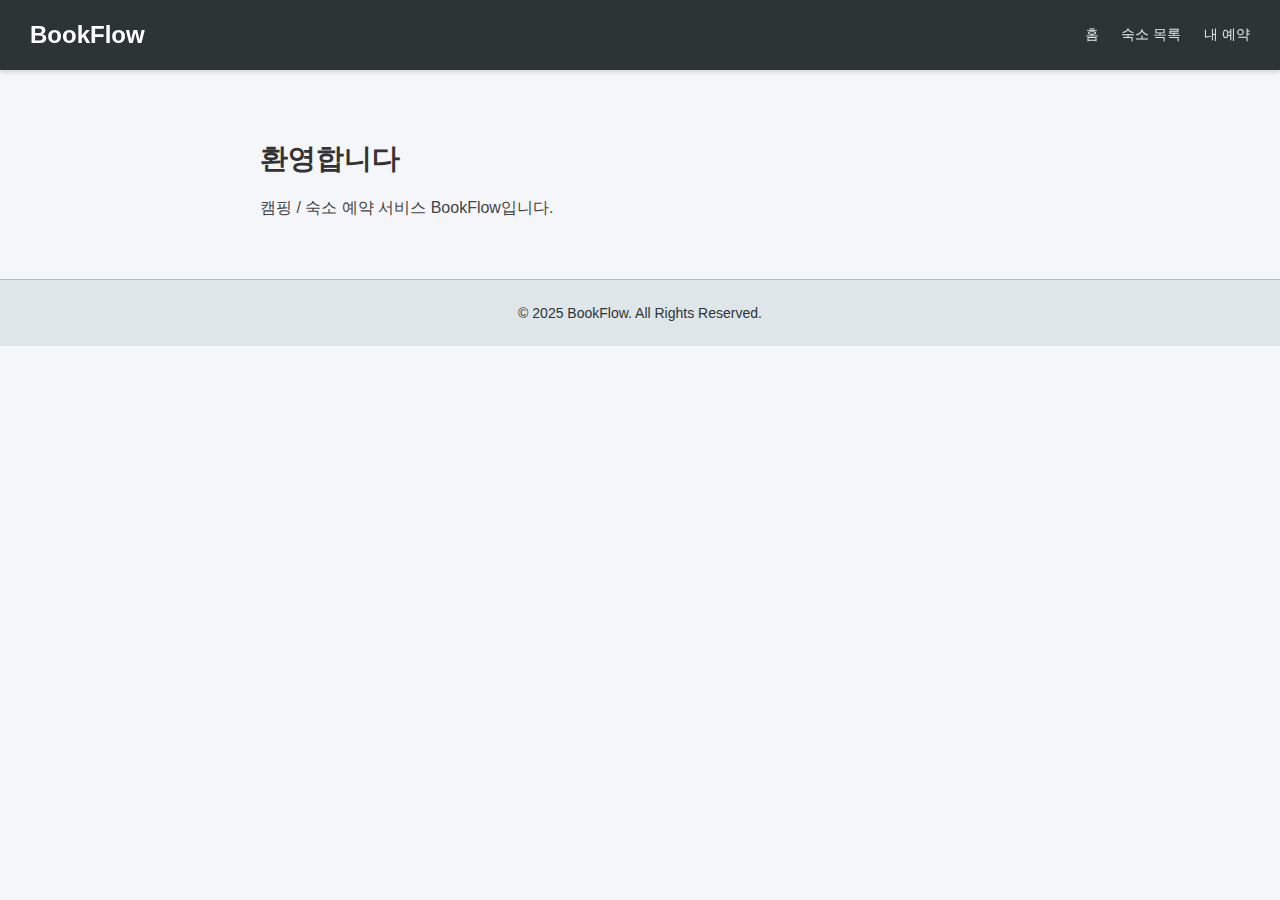
<file: src/main/resources/static/frontend/pages/index.html>
<!DOCTYPE html>
<html lang="ko">
<head>
    <meta charset="UTF-8">
    <title>BookFlow</title>
    <link rel="stylesheet" href="../styles/reset.css">
    <link rel="stylesheet" href="../styles/layout.css">
    <link rel="stylesheet" href="../styles/main.css">
    <script type="module" src="../scripts/pages/index.js"></script>
</head>
<body>

<div id="header"></div>

<main>
    <h2 class="page-title">환영합니다</h2>
    <p id="intro-text"></p>
</main>

<div id="footer"></div>

</body>
</html>
</file>
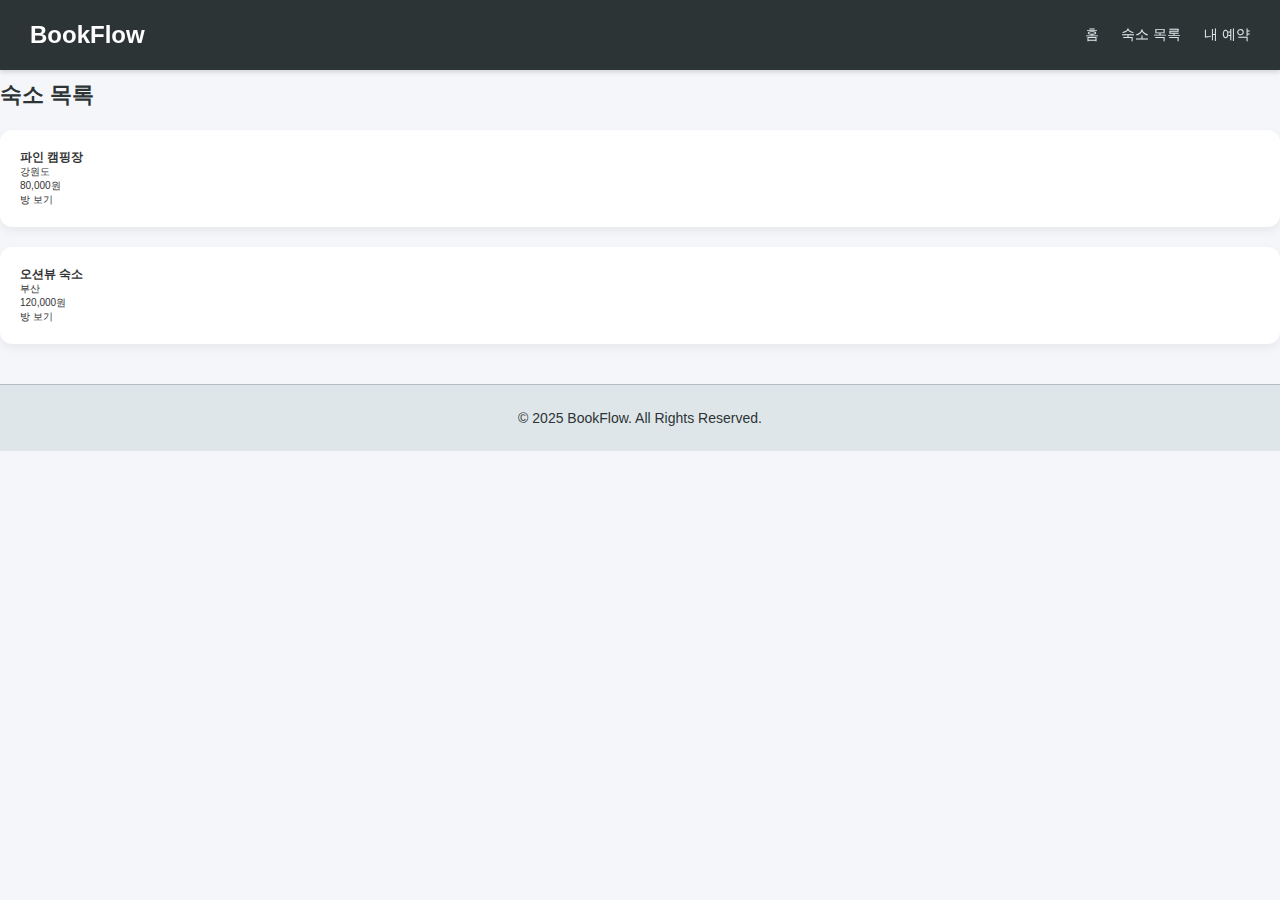
<file: src/main/resources/static/frontend/pages/accommodation.html>
<!DOCTYPE html>
<html lang="ko">
<head>
    <meta charset="UTF-8">
    <title>숙소 목록</title>
    <link rel="stylesheet" href="../styles/reset.css">
    <link rel="stylesheet" href="../styles/layout.css">
    <link rel="stylesheet" href="../styles/components.css">
    <script type="module" src="../scripts/pages/accommodation.js"></script>
</head>
<body>
    <div id="header"></div>

    <main>
        <h2 class="page-title">숙소 목록</h2>
        <div id="accommodation-list"></div>
    </main>

    <div id="footer"></div>

    <script type="module">
        import { loadHeader } from "../scripts/components/header.js";
        import { loadFooter } from "../scripts/components/footer.js";

        loadHeader();
        loadFooter();
    </script>
</body>
</html>
</file>
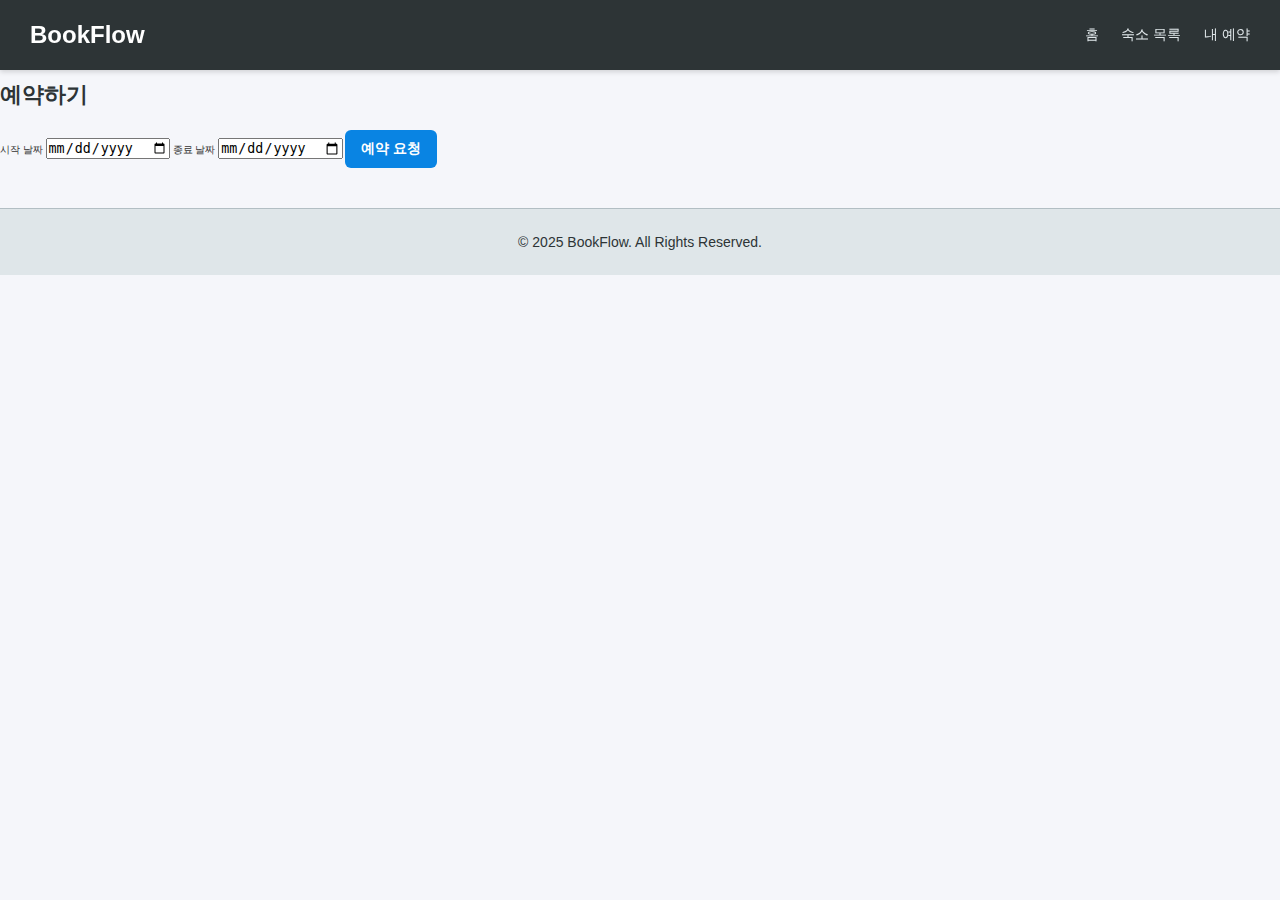
<file: src/main/resources/static/frontend/pages/reservation.html>
<!DOCTYPE html>
<html lang="ko">
<head>
    <meta charset="UTF-8">
    <title>예약하기</title>
    <link rel="stylesheet" href="../styles/reset.css">
    <link rel="stylesheet" href="../styles/layout.css">
    <link rel="stylesheet" href="../styles/components.css">
    <script type="module" src="../scripts/pages/reservation.js"></script>
</head>
<body>
    <div id="header"></div>

    <main>
        <h2 class="page-title">예약하기</h2>
        <form id="reservation-form">
            <label for="startDate">시작 날짜</label>
            <input type="date" id="startDate" required>

            <label for="endDate">종료 날짜</label>
            <input type="date" id="endDate" required>

            <button type="submit" class="button">예약 요청</button>
        </form>
    </main>

    <div id="footer"></div>
</body>
</html>
</file>
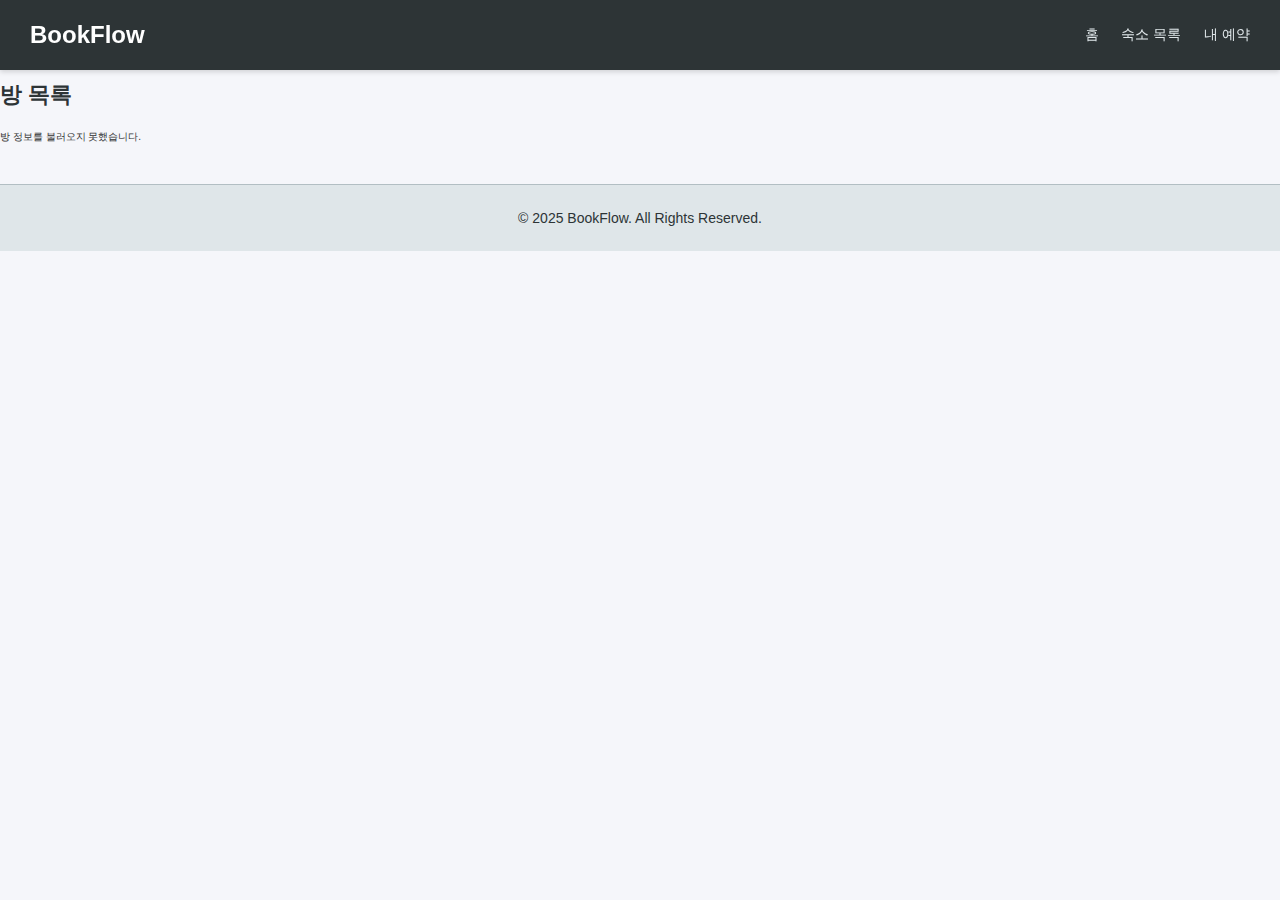
<file: src/main/resources/static/frontend/pages/room.html>
<!DOCTYPE html>
<html lang="ko">
<head>
    <meta charset="UTF-8">
    <title>방 목록</title>
    <link rel="stylesheet" href="../styles/reset.css">
    <link rel="stylesheet" href="../styles/layout.css">
    <link rel="stylesheet" href="../styles/components.css">
    <script type="module" src="../scripts/pages/room.js"></script>
</head>
<body>
    <div id="header"></div>

    <main>
        <h2 class="page-title">방 목록</h2>
        <div id="room-list"></div>
    </main>

    <div id="footer"></div>
</body>
</html>
</file>
<file: src/main/resources/static/frontend/styles/layout.css>
/* 전체 페이지 레이아웃 */
body {
    padding-top: 8rem;
}

/* 헤더 */
.header {
    position: fixed;
    top: 0;
    width: 100%;
    height: 7rem;
    background-color: #2d3436;
    color: #ffffff;
    display: flex;
    align-items: center;
    justify-content: space-between;
    padding: 0 3rem;
    box-shadow: 0 0.2rem 0.5rem rgba(0,0,0,0.15);
    z-index: 1000;
}

.logo {
    font-size: 2.4rem;
    font-weight: bold;
}

/* 네비게이션 */
.nav a {
    margin-left: 2rem;
    color: #dfe6e9;
    font-size: 1.4rem;
}

.nav a:hover {
    color: #81ecec;
    transition: 0.2s;
}

/* 푸터 */
.footer {
    text-align: center;
    padding: 2.5rem 0;
    margin-top: 4rem;
    background: #dfe6e9;
    color: #2d3436;
    font-size: 1.4rem;
    border-top: 0.1rem solid #b2bec3;
}
</file>
<file: src/main/resources/static/frontend/styles/main.css>
/* 메인 페이지 기본 */
main {
    max-width: 80rem;
    margin: 4rem auto;
    padding: 2rem;
}

main h2 {
    font-size: 2.8rem;
    margin-bottom: 2rem;
}

main p {
    font-size: 1.6rem;
    color: #444444;
}

/* 숙소 목록 */
#accommodation-list .card h3 {
    font-size: 2rem;
    margin-bottom: 0.5rem;
}

#accommodation-list .card p {
    font-size: 1.4rem;
    margin-bottom: 1rem;
}

#accommodation-list .card a {
    color: #0984e3;
    font-weight: bold;
    font-size: 1.4rem;
}

/* 방 목록 */
#room-list .card h4 {
    font-size: 1.8rem;
    margin-bottom: 0.5rem;
}

#room-list .card p {
    margin-bottom: 0.6rem;
    font-size: 1.4rem;
}

/* 예약 페이지 */
form {
    width: 32rem;
    margin: 0 auto;
    padding: 2rem;
}

label {
    font-size: 1.4rem;
    font-weight: bold;
}

input[type="date"] {
    width: 100%;
    padding: 1rem;
    margin: 0.5rem 0 1.5rem 0;
    font-size: 1.4rem;
    border-radius: 0.6rem;
    border: 0.1rem solid #b2bec3;
}

button {
    margin-top: 1rem;
}
</file>
<file: src/main/resources/static/frontend/styles/components.css>
/* 카드 UI */
.card {
    background-color: #ffffff;
    margin: 2rem 0;
    padding: 2rem;
    border-radius: 1.2rem;
    box-shadow: 0 0.4rem 1rem rgba(0,0,0,0.06);
    transition: 0.25s;
}

.card:hover {
    transform: translateY(-0.3rem);
    box-shadow: 0 0.6rem 1.4rem rgba(0,0,0,0.12);
}

/* 버튼 */
.button {
    display: inline-block;
    padding: 1rem 1.6rem;
    border-radius: 0.6rem;
    background-color: #0984e3;
    color: #ffffff;
    font-size: 1.4rem;
    font-weight: bold;
    cursor: pointer;
    transition: 0.2s;
    border: none;
}

.button:hover {
    background-color: #74b9ff;
}

/* 타이틀 */
.page-title {
    margin-bottom: 2rem;
    font-size: 2.2rem;
    font-weight: bold;
    color: #2d3436;
}
</file>
